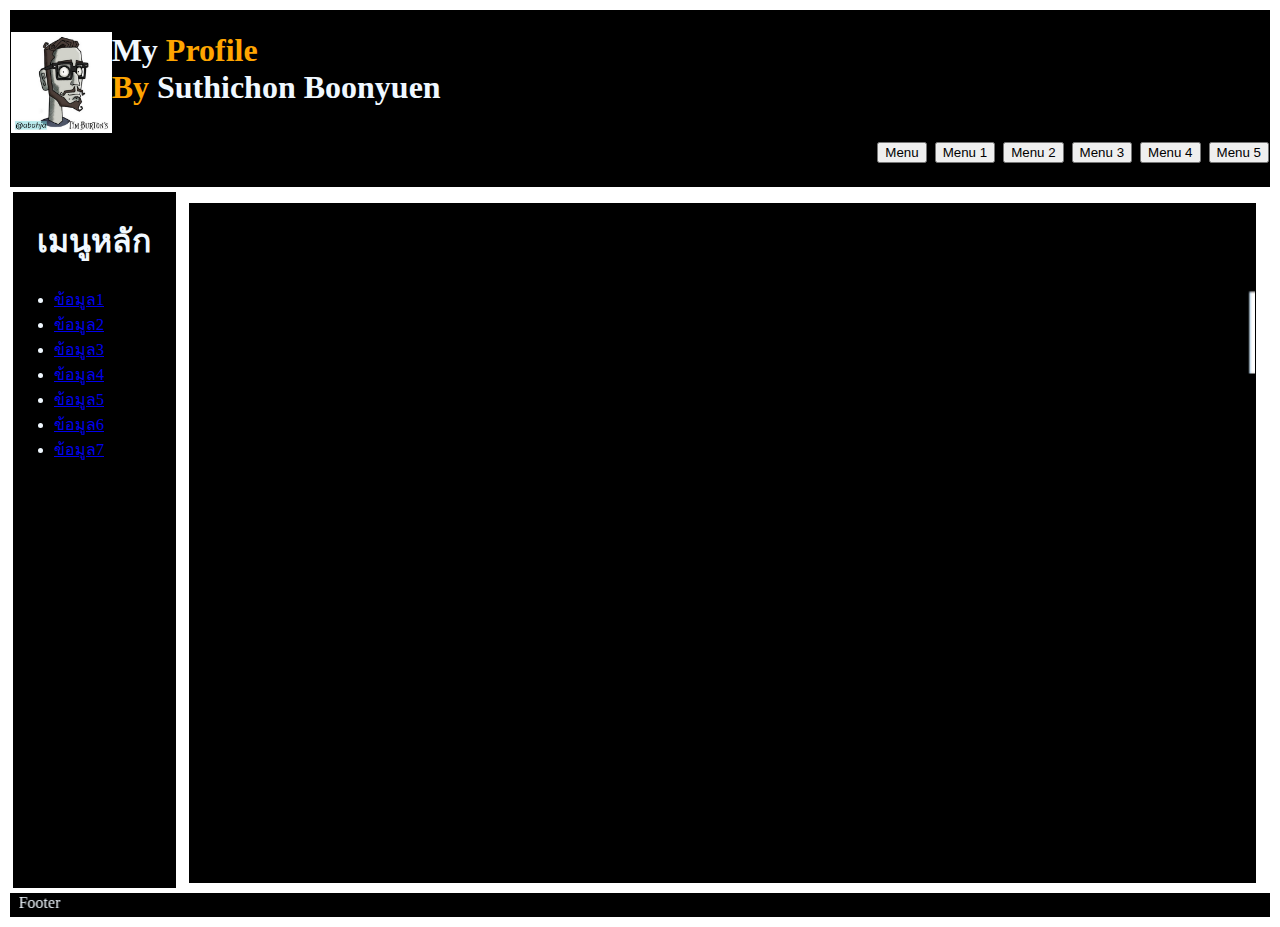
<file: public/index.html>
<!DOCTYPE html>
<html lang="en">

<head>
    <meta charset="UTF-8">
    <meta name="viewport" content="width=device-width, initial-scale=1.0">
    <title>HomeWork</title>
    <link rel="stylesheet" href="csstyle.css">


</head>

<body>
    <table width="100%">
        <tr>
            <td class="bg">
                <h1><img src="images/logoo.jpg" width="8%" align="left">
                    <div class="name">
                        <logo style="color: aliceblue;">My</logo>
                        <logo1 style="color: orange;"> Profile</logo1> <br>
                        <logo1 style="color: orange;"> By </logo1>
                        <logo2 style="color: aliceblue;"> Suthichon Boonyuen</logo2>
                        <br>
                    </div>
                </h1>
                <h1 class="r">
                    <button>Menu</button> <button>Menu 1 </button> <button>Menu 2 </button> <button>Menu 3</button>
                    <button>Menu 4 </button> <button>Menu 5 </button>
                </h1>
            </td>
        </tr>
        <tr>
            <td>
                <table width="100%" >
                    <tr valign="top" height = "100%"> 
                        <td width="13%" class = "bg" style="color: aliceblue;">
                            <div class="c">
                                <h1 class="title">เมนูหลัก</h1>
                            </div>
                            <ul>
                                <li><a href="1.html" target="content">ข้อมูล1 </a></li>
                                <li><a href="1.html" target="content">ข้อมูล2 </a></li>
                                <li><a href="1.html" target="content">ข้อมูล3 </a></li>
                                <li><a href="1.html" target="content">ข้อมูล4 </a></li>
                                <li><a href="1.html" target="content">ข้อมูล5 </a></li>
                                <li><a href="1.html" target="content">ข้อมูล6 </a></li>
                                <li><a href="1.html" target="content">ข้อมูล7 </a></li>
                                
                            </ul>
                            </div>
                        </td>
                        <td height = "690"> 
                           <iframe name="content" width="100%" height = "100%" src="1.html" frameborder="0"></iframe>
                        </td>
                    </tr>
                </table>
            </td>
        </tr>
        <tr>
            <td align="center" class="bg"  style="color: aliceblue;">
                <marquee direction="right"> Footer </marquee>
            </td>
        </tr>
    </table>


</body>

</html>
</file>
<file: public/csstyle.css>
.name{
   font-size: 100%;
}
.c{
   text-align: center;
}
.r{
   text-align: right;
   
}
.bg{
   background-color: black;
   
}

.btn-group .button {
   background-color: #4CAF50; /* Green */
   border: none;
   color: white;
   padding: 15px 162px;
   text-align: center;
   text-decoration: none;
   display: inline-block;
   font-size: 16px;
   cursor: pointer;
   float: left;
 }
 
 .btn-group .button:hover {
     background-color: #3e8e41;
   }
 
 .cshead{
     background-color: brown;
     height: 25px;
     text-align: center;
     display: flex;
     justify-content: center;
     align-items: center;
 }
 .subtitle{
     background-color: rgb(0, 255, 34);
     text-align: center;
 }
 
 body{font-family: 'Charmonman', cursive;}
 
 
 .gallery {
   margin: 5px;
   border: 1px solid #ccc;
   float: left;
   width: 180px;
 }
 
 .gallery:hover {
   border: 1px solid #777;
 }
 
 .gallery img {
   width: 100%;
   height: auto;
 }
 
 .desc {
   padding: 15px;
   text-align: center;
 }
</file>
